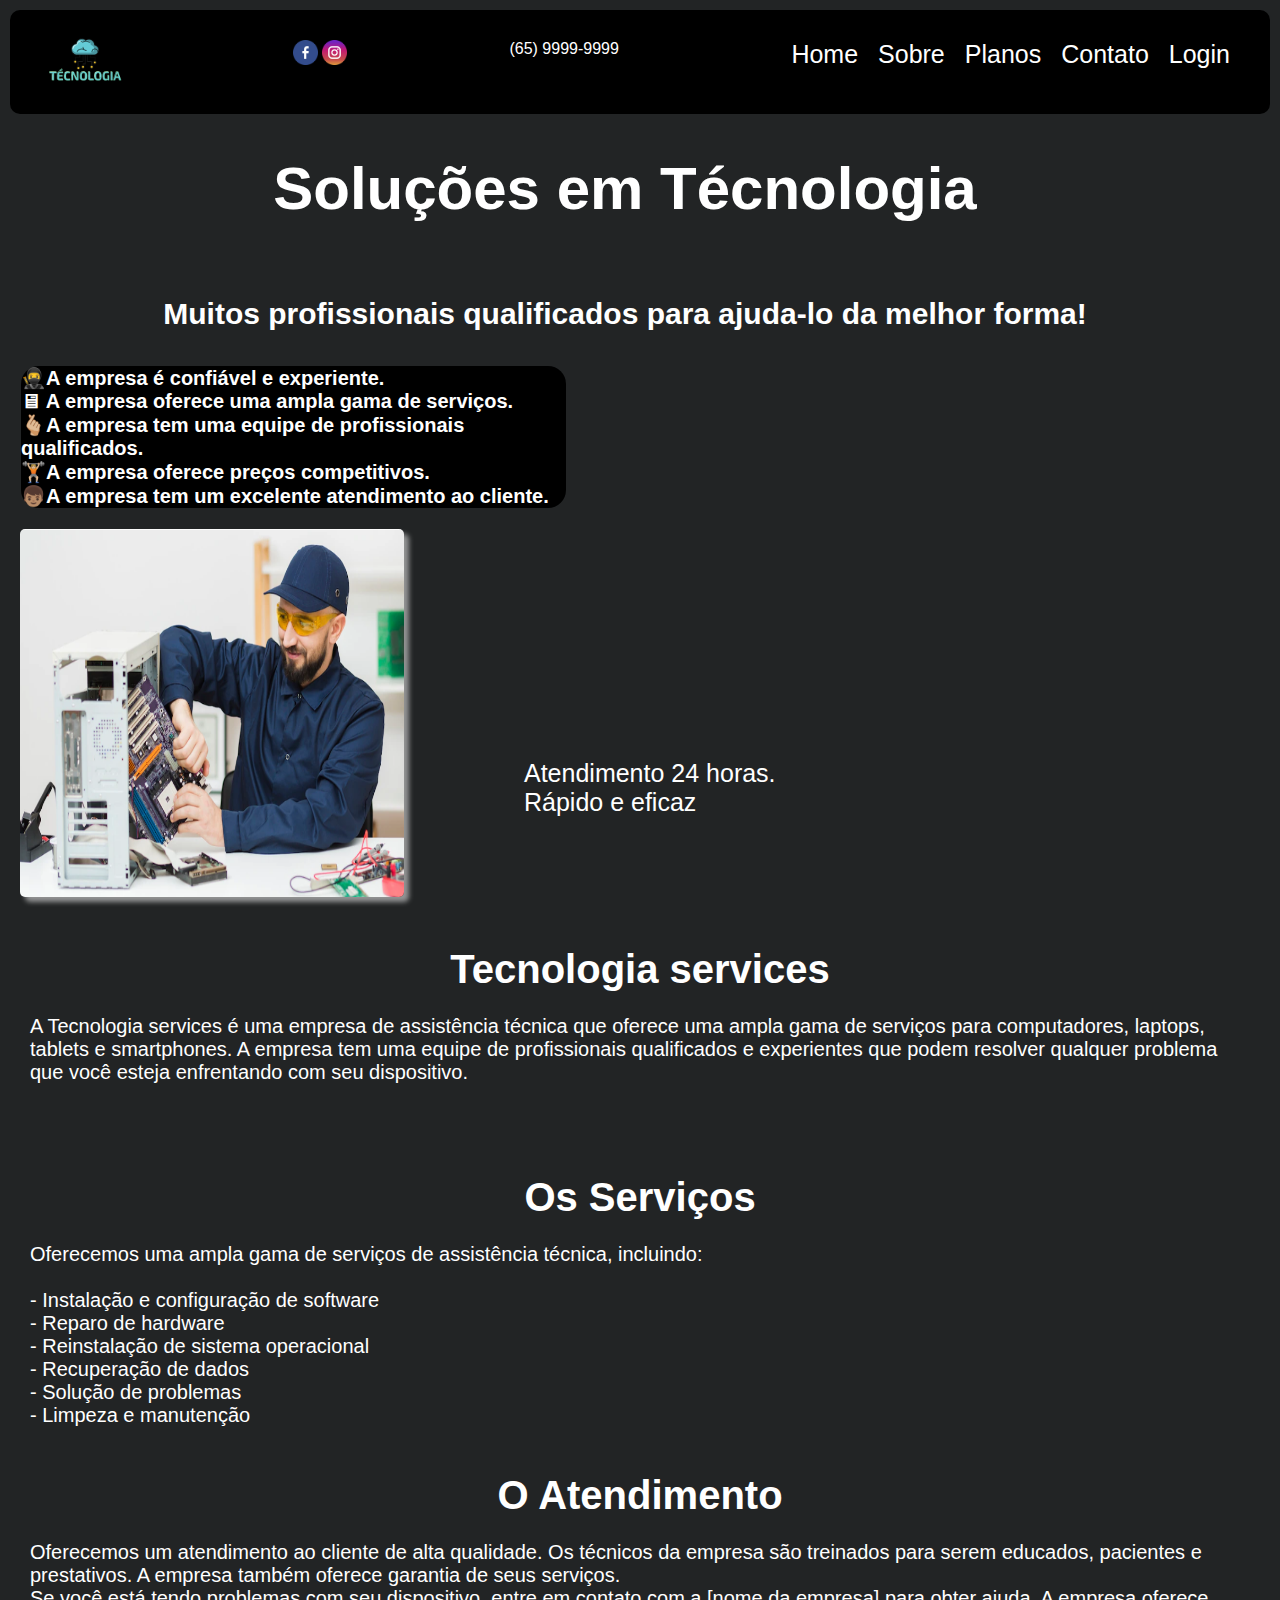
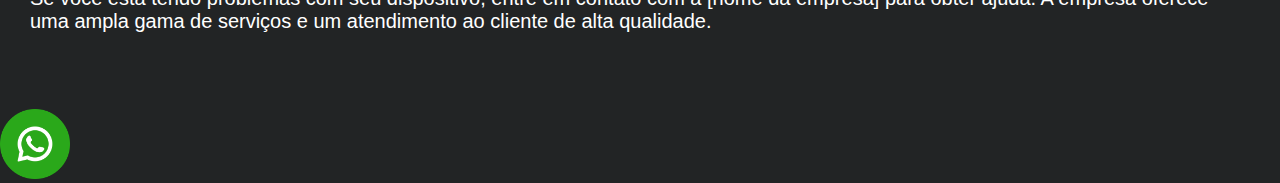
<file: index.html>
<!DOCTYPE html>
<html lang="pt-br">
    <head>
        <meta charset="UTF-8">
        <meta name="viewport" content="width=device-width, initial-scale=1.0">
        <link rel="shortcut icon" href="images/logo.png">
        <link rel="stylesheet" href="css/style.css">
        <title>Assistência técnica</title>
    </head>
    <body>
        <header>
            <menu>
                <a class="logo-top" href="index.html"><img src="/images/logo.png" alt="" width="90px" style="margin-left: 30px; margin-top: 10px;"></a>
                <div class="network">
                    <a href="#"><img src="/images/facebook.png" alt="" width="25px"></a>
                    <a href="#"><img src="/images/instagram.png" alt="" width="25px"></a>
                </div>
                <p style="text-decoration: none; margin-top: 30px;">(65) 9999-9999</p>
                <ul class="list-menu" style="list-style-type: none;">
                    <li><a class="nav" href="index.html">Home</a></li>
                    <li><a class="nav" href="#Sobre">Sobre</a></li>
                    <li><a class="nav" href="#">Planos</a></li>
                    <li><a class="nav" href="#">Contato</a></li>
                    <li><a class="nav" href="#">Login</a></li>
                </ul>
            </menu>
        </header>
        <div class="middle" style="font-size: 30px; color: white;">
            <h1>Soluções em Técnologia</h1> <br>
            <h2 class="text-mid">Muitos profissionais qualificados para ajuda-lo da melhor forma!</h2><br>
            <ul class="service" style="list-style-type: none;">
                <li>🥷A empresa é confiável e experiente.</li>
                <li>🖥 A empresa oferece uma ampla gama de serviços.</li>
                <li>🫰🏼A empresa tem uma equipe de profissionais qualificados.</li>
                <li>🏋🏼A empresa oferece preços competitivos.</li>
                <li>👦🏽A empresa tem um excelente atendimento ao cliente.</li>
            </ul>
        </div>
        <div class="img-mid">
            <img id=img-tec src="images/tecnico.png" alt="" width="30%">
            <ul class="img-info" style="list-style-type: none;">
                <li>Atendimento 24 horas.</li>
                <li>Rápido e eficaz</li>
            </ul>
        </div>
        <div class="texto" id="Sobre">
            <h2>Tecnologia services</h2><br>
            <p>
                A Tecnologia services é uma empresa de assistência técnica que oferece uma ampla gama de serviços para computadores, laptops, tablets e smartphones. A empresa tem uma equipe de profissionais qualificados e experientes que podem resolver qualquer problema que você esteja enfrentando com seu dispositivo.
            </p><br><br>
            <h2><br>
                Os Serviços
            </h2>
            <p><br>
                Oferecemos uma ampla gama de serviços de assistência técnica, incluindo:
            <ul style="list-style-type: none;"><br>
                <li>- Instalação e configuração de software</li>
                <li>- Reparo de hardware</li>
                <li>- Reinstalação de sistema operacional</li>
                <li>- Recuperação de dados</li>
                <li>- Solução de problemas</li>
                <li>- Limpeza e manutenção</li>
            </ul><br><br>
            <h2>O Atendimento</h2><br>
            <p>
                Oferecemos um atendimento ao cliente de alta qualidade. Os técnicos da empresa são treinados para serem educados, pacientes e prestativos. A empresa também oferece garantia de seus serviços.
                <br>
                Se você está tendo problemas com seu dispositivo, entre em contato com a [nome da empresa] para obter ajuda. A empresa oferece uma ampla gama de serviços e um atendimento ao cliente de alta qualidade.
            </p><br><br>
        </div>

        <div class="Orçamento">
            
        </div>
        <footer>
        </footer>
        <a class="whatsapp" href="#"><img src="/images/whatsapp.png" alt="" width="70px"></a>
    </body>
</html>
</file>
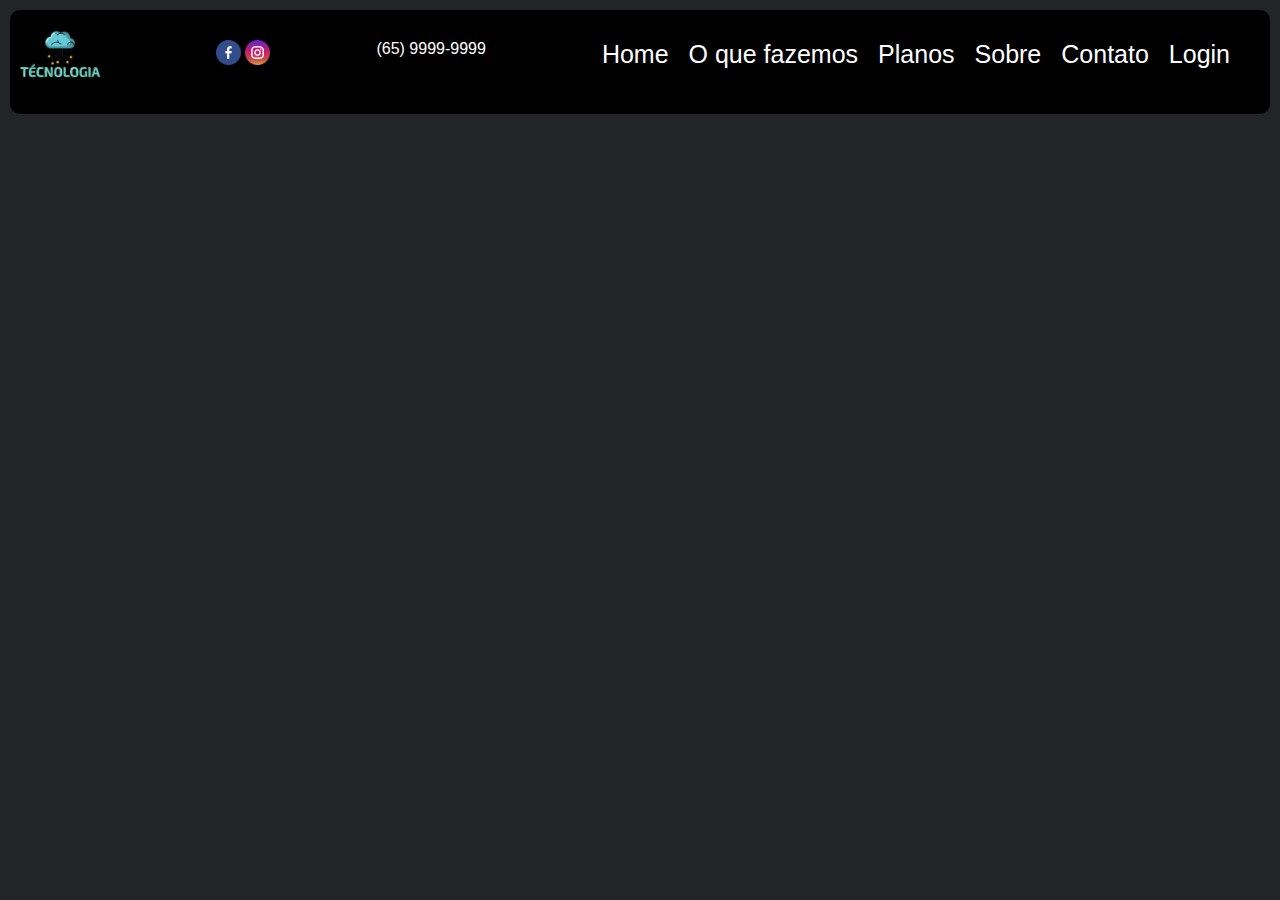
<file: sobre.html>
<!DOCTYPE html>
<html lang="en">
<head>
    <meta charset="UTF-8">
    <meta name="viewport" content="width=device-width, initial-scale=1.0">
            <link rel="shortcut icon" href="images/logo.png">
        <link rel="stylesheet" href="css/style.css">
    <title>Document</title>
</head>
<body>
    <header>
        <menu>
            <a class="logo-top" href="index.html"><img src="/images/logo.png" alt="" width="100px"></a>
            <div class="network">
                <a href="#"><img src="/images/facebook.png" alt="" width="25px"></a>
                <a href="#"><img src="/images/instagram.png" alt="" width="25px"></a>
            </div>
            <p style="text-decoration: none; margin-top: 30px;">(65) 9999-9999</p>
            <ul class="list-menu" style="list-style-type: none;">
                <li><a class="nav" href="index.html">Home</a></li>
                <li><a class="nav" href="#">O que fazemos</a></li>
                <li><a class="nav" href="#">Planos</a></li>
                <li><a class="nav" href="#">Sobre</a></li>
                <li><a class="nav" href="#">Contato</a></li>
                <li><a class="nav" href="#">Login</a></li>
            </ul>
        </menu>
    </header>
</body>
</html>
</file>
<file: css/style.css>
* {
	padding: 0;
	margin: 0;
    font-family: "CircularStd", Helvetica, Arial, sans-serif;
    color: white;
}

html, body{
    background-color: #222425;
}

menu{
    background-color: #000000;
    position: relative;
    display: flex;
    justify-content: space-between;
    margin: 10px;
    border-radius: 10px;
}

h1 {
    display: block;
    font-size: 2em;
    margin-block-start: 0.67em;
    margin-block-end: 0.67em;
    margin-inline-start: 0px;
    margin-inline-end: 0px;
    font-weight: bold;
    text-align: center;
}

.list-menu {
    display: flex;
    margin: 30px;
}

.nav{
    text-decoration: none;
    margin: 10px;
    font-size: 25px;
    color: white;
}

.nav:hover{
    color: #227059;
    font-size: 150%;
    transition: all 350ms ease-in-out;
}

/* meio*/
.middle{
    color: rgb(0, 0, 0);
    margin: 0px 50px 0px 20px;
}

.text-mid{
    color: white;
    font-size: 30px;
}

.service{
    font-size: 20px;
    text-decoration: none;
    font-weight: bold;
    background-color: #000000;
    border-radius: 18px;
    width: 45%;
    margin: 1px;
}

.network{
    margin: 30px;
}

#img-tec {
    box-shadow: 5px 5px 5px #ffffff83;
    margin: 20px;
    border-radius: 5px;
}

.img-mid{
    display: flex;
}

.img-mid.p{
    display: block;
    margin-bottom: 10px;
}

.img-info{
    margin-top: 150px;
    padding: 100px;
    font-size: 25px;
}

.texto{
    font-size: 20px;
    margin: 30px;
    text-align: left;
    position: relative;
    border-radius: 20px;
}


h2{
    text-align: center;
    font-size: 40px;
}
</file>
